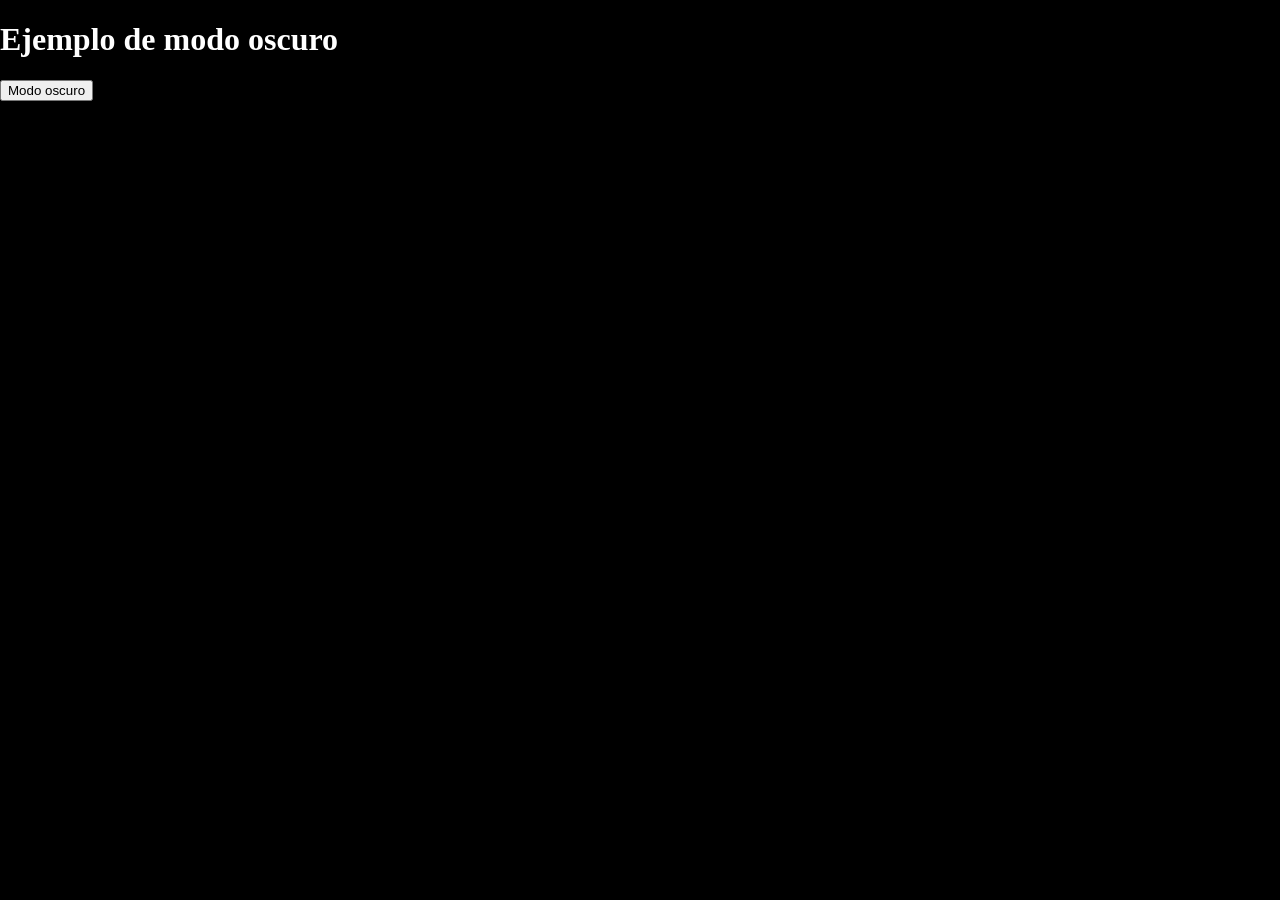
<file: dark.html>
<!DOCTYPE html>
<html lang="en">
<head>
    <meta charset="UTF-8">
    <meta name="viewport" content="width=device-width, initial-scale=1.0">
    <title>Modo oscuro</title>
    <link rel="stylesheet" href="./css/dark.css">
    
</head>
<body class="dark-mode">
    <h1>Ejemplo de modo oscuro</h1>
    <button id="btn-dark">Modo oscuro</button>
    <script src="./js/dark.js"></script>
</body>
</html>
</file>
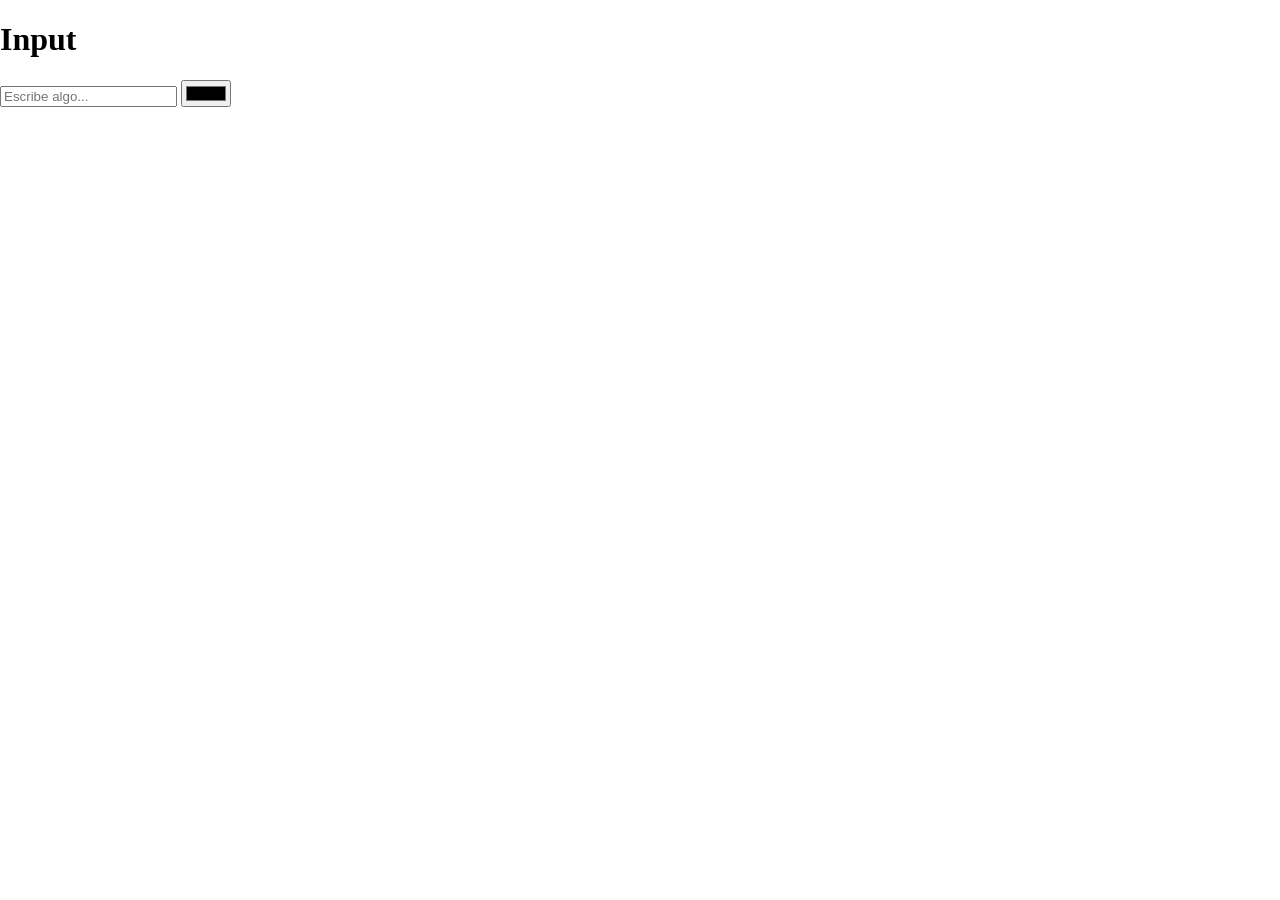
<file: input.html>
<!DOCTYPE html>
<html lang="en">
<head>
    <meta charset="UTF-8">
    <meta name="viewport" content="width=device-width, initial-scale=1.0">
    <title>Document</title>
    <link rel="stylesheet" href="./css/input.css">
</head>
<body>
     <h1>Input</h1>
    <input type="text" id="input-text" placeholder="Escribe algo...">
    <input type="color" id="input-color">
    <script src="./js/input.js"></script>
</body>
</html>
</file>
<file: css/dark.css>
*{
    box-sizing: border-box;
}

body {
    transition: all 0.3s ease-in-out;
    padding: 0;
    margin: 0;
    background-color: #ffffff;
    color: #000000;


}

.dark-mode {
    background-color: #000000;
    color: #fff;
}
</file>
<file: css/input.css>
*{
    box-sizing: border-box;
}

body {
    transition: all 0.3s ease-in-out;
    padding: 0;
    margin: 0;
    background-color: #ffffff;
    color: #000000;


}

.input-color {
    transition: all 0.3s ease-in-out;
    color: input-color;
}
</file>
